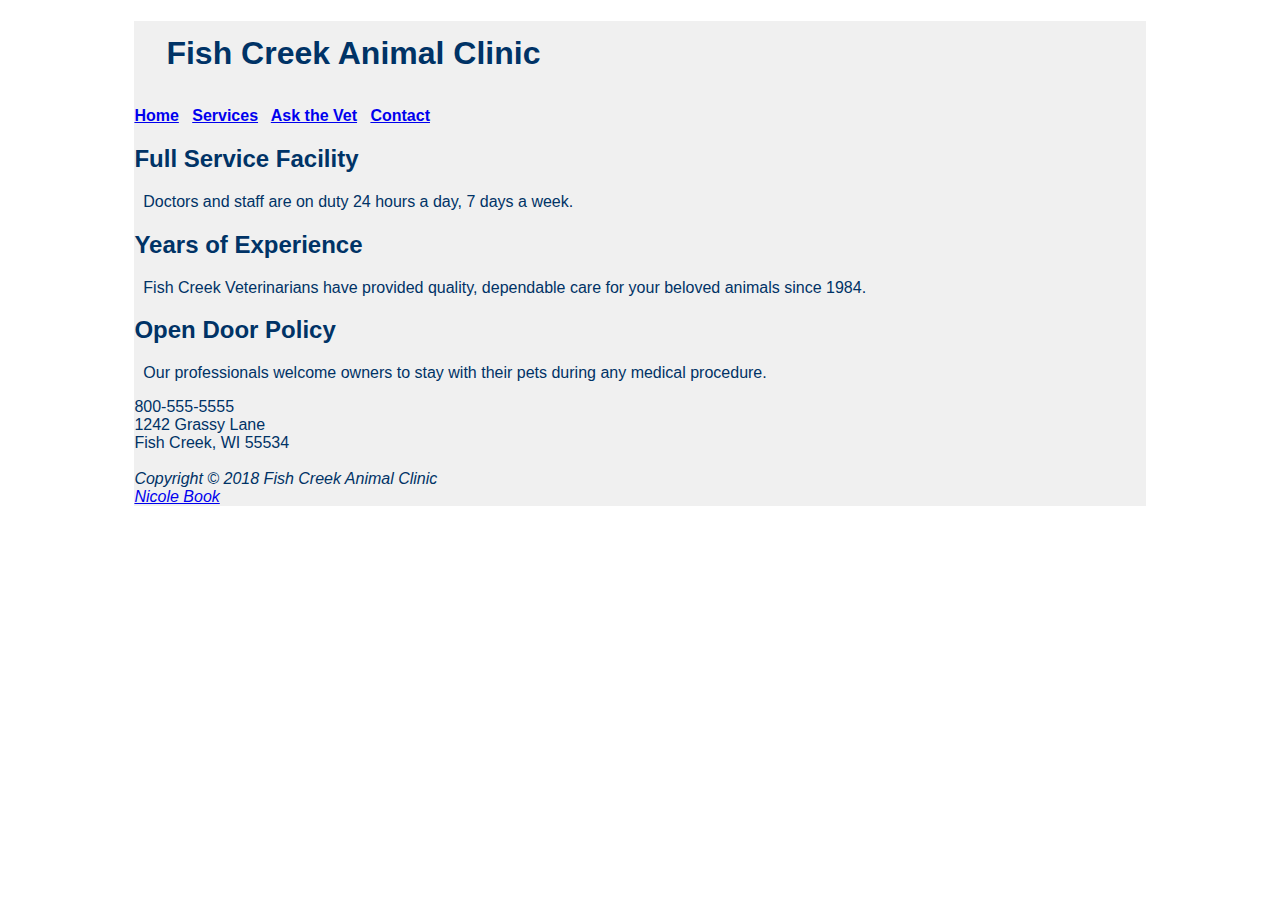
<file: index.html>
<!DOCTYPE html>
<html lang="en">
<head>
<title>Fish Creek Animal Clinic</title>
<meta charset="utf-8">
<link rel="stylesheet" href="fishcreek.css"> 
</head>
<body>
<div id="wrapper">
<h1>Fish Creek Animal Clinic</h1>
<nav>
	<a href="index.html">Home</a> &nbsp; <a href="services.html">Services</a> &nbsp; <a href="askvet.html"> Ask the Vet</a> &nbsp; <a href="contact.html">Contact</a>
</nav>
<main>
	<h2>Full Service Facility</h2>
	<p>&nbsp; Doctors and staff are on duty 24 hours a day, 7 days a week.</p>
	<h2>Years of Experience</h2>
	<p>&nbsp; Fish Creek Veterinarians have provided quality, dependable care for your beloved animals since 1984.</p>
	<h2>Open Door Policy</h2>
	<p>&nbsp; Our professionals welcome owners to stay with their pets during any medical procedure.</p>
<div>
	800-555-5555<br>
	1242 Grassy Lane<br>
	Fish Creek, WI 55534<br><br>
</div>
</main>
<footer>
	Copyright &copy; 2018 Fish Creek Animal Clinic<br>
	<a href="mailto:S1471791@student.mcckc.edu">Nicole Book</a>
</footer>
</file>
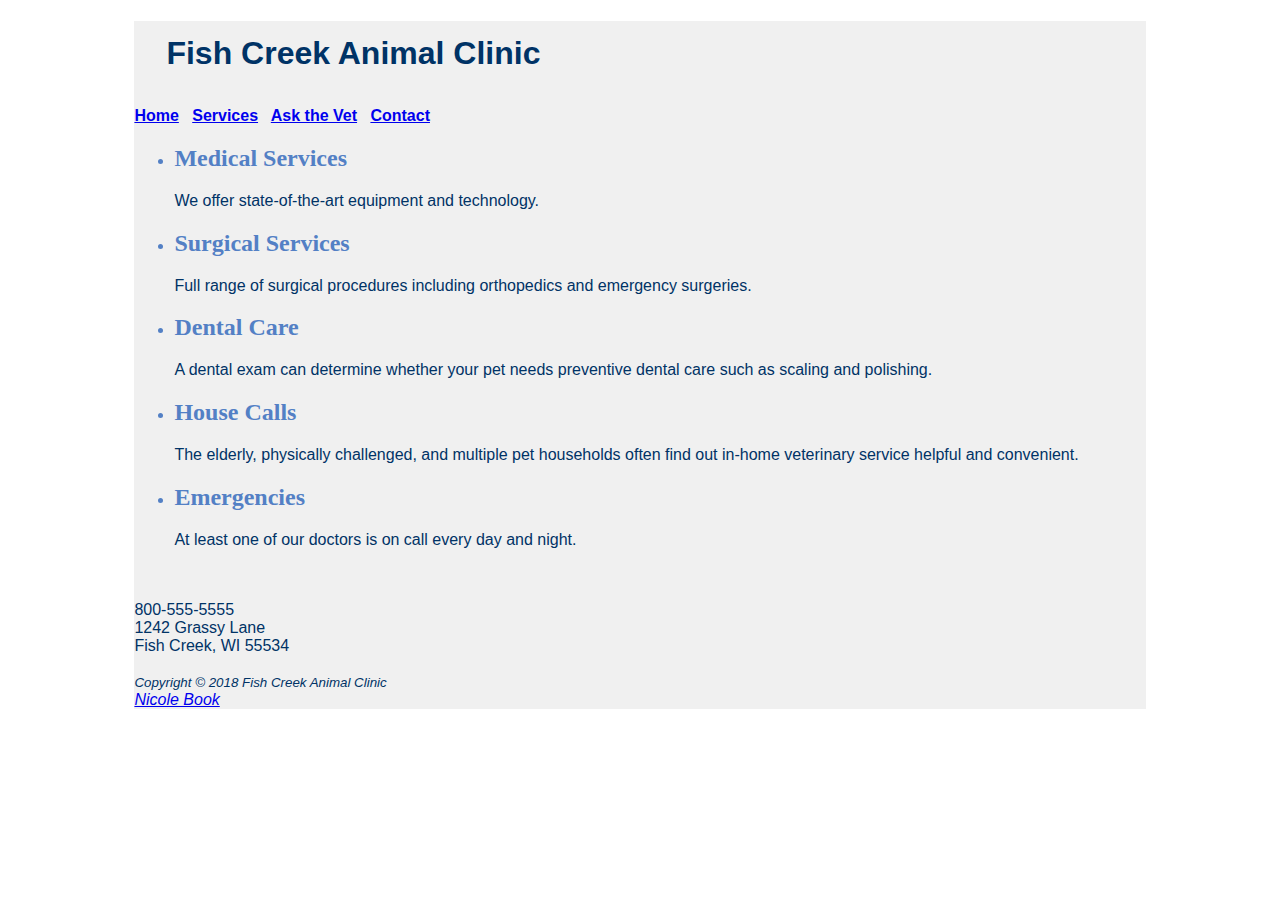
<file: services.html>
<!DOCTYPE html>
<html lang="en">
<head>
<title>Fish Creek Animal Clinic Services</title>
<meta charset="utf-8">
<link rel="stylesheet" href="fishcreek.css"> 
</head>
<body>
<div id="wrapper">
<h1>Fish Creek Animal Clinic</h1>
<nav>
	<a href="index.html">Home</a> &nbsp; <a href="services.html">Services</a> &nbsp; <a href="askvet.html"> Ask the Vet</a> &nbsp; <a href="contact.html">Contact</a>
</nav>
<main>
	<ul>
	<li class="category"><h2>Medical Services</h2></li>
		We offer state-of-the-art equipment and technology.<br>
	<li class="category"><h2>Surgical Services</h2></li>
		Full range of surgical procedures including orthopedics and emergency surgeries.<br>
	<li class="category"><h2>Dental Care</h2></li>
		A dental exam can determine whether your pet needs preventive dental care such as scaling and polishing.<br>
	<li  class="category"><h2>House Calls</h2></li>
		The elderly, physically challenged, and multiple pet households often find out in-home veterinary service helpful and convenient.<br>
	<li class="category"><h2>Emergencies</h2></li>
		At least one of our doctors is on call every day and night.</ul><br><br>
<div>
	800-555-5555<br>
	1242 Grassy Lane<br>
	Fish Creek, WI 55534<br><br>
</div>
</main>
<footer>
	<small><i>Copyright &copy; 2018 Fish Creek Animal Clinic</i></small><br>
	<a href="mailto:S1471791@student.mcckc.edu">Nicole Book</a>
</footer>
</file>
<file: fishcreek.css>
head { background-color: #003366; color: #AEC3E3; font-family: Georgia, Times New Roman; }
body { background-color: #FFFFFF; color: #003366; font-family: Verdana, Arial, sans-serif; }
h1 { line-height: 200%; text-indent: 1em; }
nav { font-weight: bold; }
dt { color: #5280C5; line-height: 1.1em; font-weight: bold; font-family: Times New Roman; }
.category { font-weight: bold; color: #5380C5; font-family: Georgia; }
footer { font-height: .70em; font-style: italic; }
#wrapper { width: 80%; margin-right: auto; margin-left: auto; background-color: #F0F0F0; }
</file>
